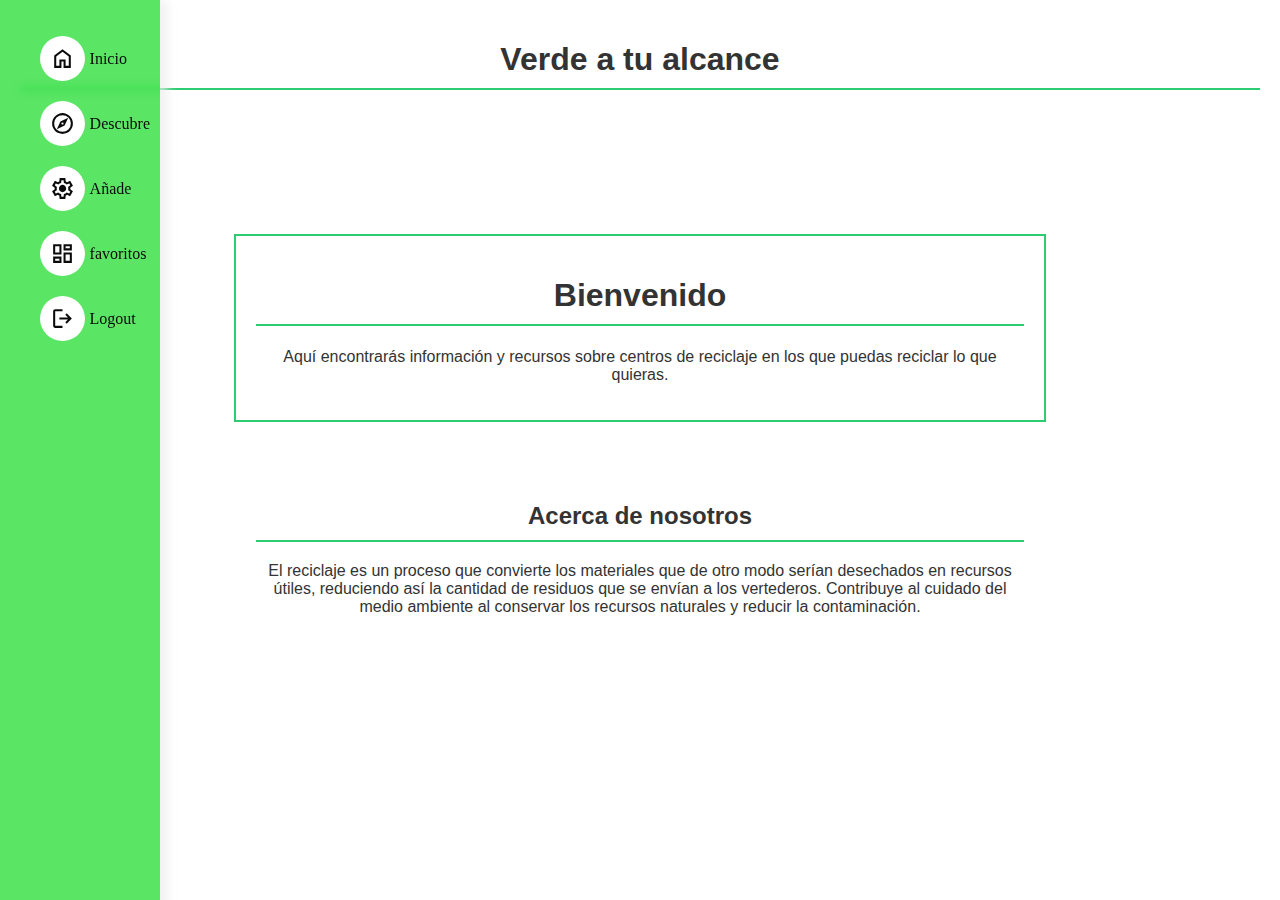
<file: VATA_djangoProject/VATA_mainApp/templates/mainGUI/homeuser.html>
<!DOCTYPE html>
<html lang="es">

<head>
    <meta charset="UTF-8">
    <meta name="viewport" content="width=device-width, initial-scale=1.0">
    <link rel="stylesheet"
        href="https://fonts.googleapis.com/css2?family=Material+Symbols+Outlined:opsz,wght,FILL,GRAD@20..48,100..700,0..1,-50..200">
    <title>Bienvenido - Centro de Reciclaje</title>
    <style>
        body {
            font-family: Arial, sans-serif;
            margin: 0;
            padding: 0;
            background-color: #ffffff;
            color: #333333;
        }

        .header {
            background-color: #ffffff;
            text-align: center;
            padding: 20px;
            border-bottom: 2px solid #ffffff;
        }

        .welcome-container {
            display: flex;
            flex-direction: column;
            align-items: center;
        }

        .welcome {
            border: 2px solid #2ecc71;
            text-align: center;
            padding: 20px;
            margin: 20px auto;
            width: 60%;
            transition: margin-left 0.3s ease;
            margin-top: 100px;
        }

        .about {
            text-align: center;
            padding: 20px;
            margin: 20px auto;
            width: 60%;
            transition: margin-left 0.3s ease;
            margin-top: 20px;
        }

        h1,
        h2 {
            border-bottom: 2px solid #2ecc71;
            padding-bottom: 10px;
        }

        /* Estilos para la barra de navegación */
        #main-container {
            display: flex;
        }

        .menu {
            height: 100vh;
            transition: .3s;
            background: #05d713a8;
            padding: 20px 10px 20px 0;
            width: 60px;
            box-shadow: 8px 0px 9px 0px rgba(237, 236, 236, 0.677);
            backdrop-filter: blur(5px);
            min-height: 100vh;
            position: fixed;
            top: 0;
            left: 0;
            z-index: 1;
            display: flex;
            justify-content:right;
            align-items:start;
        }

        .menu:hover {
            width: 150px;
        }

        .menu:hover li span:nth-child(2) {
            display: block;
        }

        .menu-content li {
            list-style: none;
            border-radius: 0px 50px 50px 0;
            transition: .3s;
            margin-bottom: 20px;
            padding-left: 20px;
        }

        .menu-content li:hover {
            background: rgba(251, 251, 251, 0.463);
        }

        .menu-content li span:nth-child(2) {
            display: none;
        }

        a {
            text-decoration: none;
            color: rgb(10, 10, 10);
            display: flex;
            align-items: center;
            font-family: 'calibri';
        }

        .material-symbols-outlined {
            font-size: 25px;
            margin-right: 5px;
            background: #ffffff;
            border-radius: 50%;
            padding: 10px;
        }

    </style>
</head>

<body>
    <div class="header">
        <h1>Verde a tu alcance</h1>
    </div>

    <div id="main-container">
        <div class="menu">
            <ul class="menu-content">
                <li><a href=""><span class="material-symbols-outlined">home</span><span>Inicio</span></a></li>
                <li><a href="index"><span class="material-symbols-outlined">explore</span><span>Descubre</span></a></li>
                <li><a href="formulario"><span class="material-symbols-outlined">settings</span><span>Añade</span></a></li>
                <li><a href="favoritos"><span class="material-symbols-outlined">dashboard</span><span>favoritos</span></a></li>
                <li><a href="{% url 'inicio' %}"><span class="material-symbols-outlined">logout</span><span></span>Logout</a></li>                                                                                              </li>
            </ul>
        </div>

        <div class="welcome-container">
            <div class="welcome">
                <h1>Bienvenido</h1>
                <p>Aquí encontrarás información y recursos sobre centros de reciclaje en los que puedas reciclar lo que quieras.</p>
            </div>

            <div class="about">
                <h2>Acerca de nosotros</h2>
                <p>El reciclaje es un proceso que convierte los materiales que de otro modo serían desechados en recursos útiles, reduciendo así la cantidad de residuos que se envían a los vertederos. Contribuye al cuidado del medio ambiente al conservar los recursos naturales y reducir la contaminación.</p>
            </div>
        </div>
    </div>

</body>

</html>
</file>
